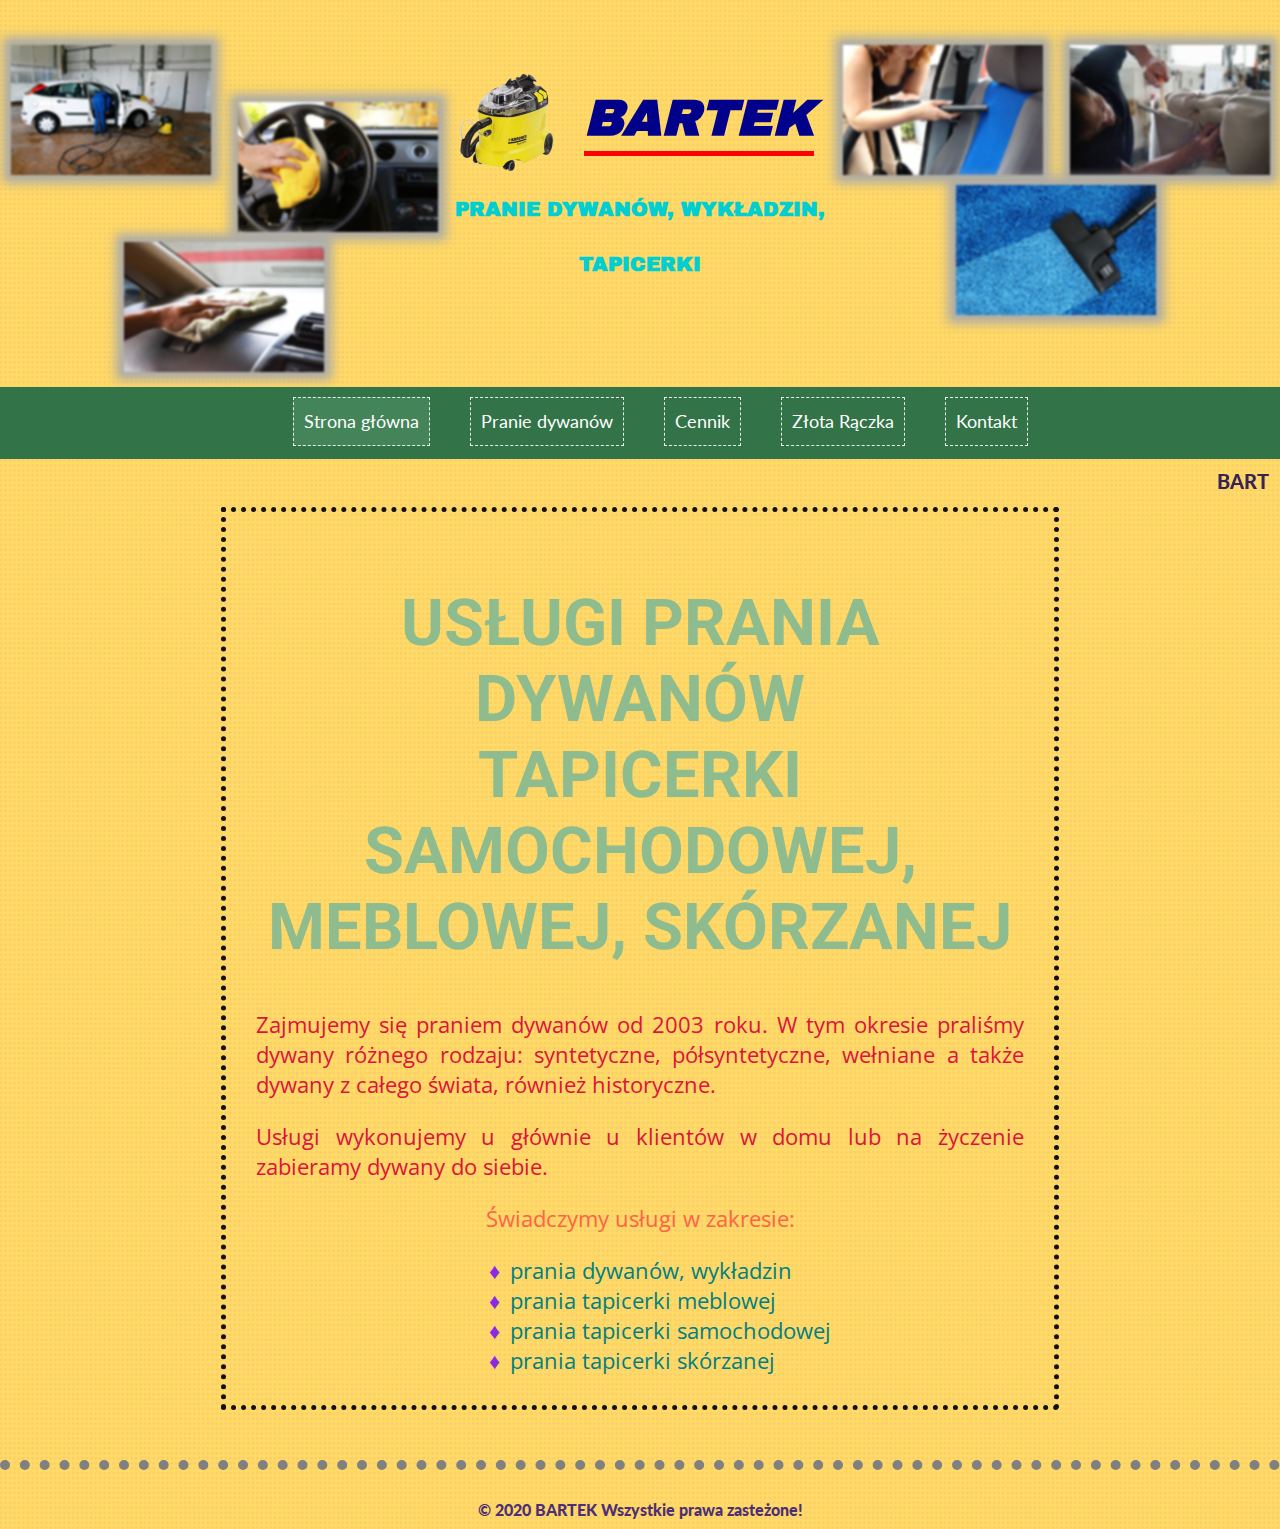
<file: index.html>
<!DOCTYPE HTML>
		<html lang = "pl">

			<head>
				<meta charset="utf-8" />
				<title>Pranie dywanów Warszawa i okolice| 7 zł/m² | Złota rączka | Bezpłatny dojazd!</title>
				<meta name="description" content="Czyszczenie, pranie dywanów, tapicerki samochodowej na terenie Warszawy i okolic. Przy okazji również oferuję usługi złotej rączki." />
				<meta name="keywords" content="pranie, pranie dywanów, złota rączka, piorę dywany, pranie tapicerki samochodowej, pranie tapicerki, pranie kanapy, pranie wykładzin, pranie tapicerki meblowej, pranie tapicerki skórzanej, złota rączka, złota, rączka, regulacja okien, regulacja drzwi, regulacja, smarowanie zawiasów, wymiana uszczelek, wymiana szyb, wymiana pakietów szybowych, naprawy, naprawy domowe, naprawa nieszczelnych dachów, naprawa dachów, demontaż okien, montaż okien, demontaż drzwi, montaż drzwi, kmt, gerda, inne, montaż okien dachowych, okna, okna dachowe, montaż rolet, montowanie rolet, montaż plis, pranie dywanow, dywany, zlota raczka, piore dywany, prańie dywanuw, prańe, praniee, promocja, z sąsiadem" />
				<meta http-equiv="X-UA-Compatible" content="IE=edge,chrome=1" />
				<link href="img/icon.ico" rel="shortcut icon">
				<link href="https://fonts.googleapis.com/css?family=Lato:400,900" rel="stylesheet">
				<link href="https://fonts.googleapis.com/css?family=Roboto:400,900" rel="stylesheet">
				<link href="https://fonts.googleapis.com/css?family=Archivo+Black&amp;subset=latin-ext" rel="stylesheet">
				<link rel="stylesheet" href="css/style.css" type="text/css">
                <link href="https://fonts.googleapis.com/css?family=Open+Sans:400,800" rel="stylesheet">
                <link href="https://fonts.googleapis.com/css?family=Roboto&display=swap" rel="stylesheet">
				<script src="js/jquery-3.3.1.min.js"></script>
                <script src="js/jquery.slicknav.js"></script>
                <meta name="viewport" content="width=device-width"/>
                <link rel="stylesheet" href="css/slicknav.css" />
			</head>
			
			<body>
                <main>
                    <div id="container">
                        <header>
                           <div id="header">
                                <div class="headerImg">
                                    <img src="img/headerImg1.png" width ="200" height = "130" align="bottom" alt=""/>
                                    <img src="img/headerImg2.png" width ="200" height = "130" align="center" alt=""/>
                                    <img src="img/headerImg3.png" width ="200" height = "130" align="top" alt=""/>
                                </div>
                                <div class="textLogo">
                                    <a href="/">
                                    <img class="textLogoImg" src="img/karcher.png" width = "100" height = "100" alt=""/>
                                    <span class="logoTextMain"><i>Bartek</i></span>
                                    <br/>
                                    <span class="logoTextMain2">Pranie dywanów, wykładzin, tapicerki</span>
                                    </a>
                                </div>
                                <div class="headerImg">
                                    <img src="img/headerImg4.png" width ="200" height = "130" align="top" alt=""/>
                                    <img src="img/headerImg5.png" width ="200" height = "130" align="center" alt=""/>
                                    <img src="img/headerImg6.png" width ="200" height = "130" align="bottom" alt=""/>
                                </div>
                            </div>
                            <div class="clearBoth"></div>
                        </header>

                        <nav>
                            <div class="nav">
                                <ol>
                                    <a class="currentPageNav"><li>Strona główna</li></a>
                                    <a href="pranie-dywanow"><li>Pranie dywanów</li></a>
                                    <a href="cennik"><li>Cennik</li></a>
                                    <a href="zlota-raczka"><li>Złota Rączka</li></a>
                                    <a href="kontakt"><li>Kontakt</li></a>
                                </ol>
                            </div>
                        </nav>
                        <article>
                            <div class="marquee">
                                <marquee> BARTEK - pranie dywanów, złota rączka | Dzwoń nr: <span class="marqueeFeatured">669 445 400</span> | <span class="marqueeFeatured">7 zł/m²</span> | Bezpłatny dojazd! | Uwaga! Promocja z sąsiadem - <span class="marqueeFeatured">20 % taniej</span></marquee>
                            </div>
                        </article>

                        <article>
                            <div id="content">
                                <span id="glowna">
                                <h1>Usługi prania dywanów <br> tapicerki samochodowej, meblowej, skórzanej</h1>
                                <p class="glowna1">Zajmujemy się praniem dywanów od 2003 roku. W tym okresie praliśmy dywany różnego rodzaju: syntetyczne, półsyntetyczne, wełniane a także dywany z całego świata, również historyczne.</p>
                                <p class="glowna1">Usługi wykonujemy u głównie u klientów w domu lub na życzenie zabieramy dywany do siebie.</p>
                                <p class="glowna2">Świadczymy usługi w zakresie:</p>
                                <ul>
                                    <li>prania dywanów, wykładzin</li>
                                    <li>prania tapicerki meblowej</li>
                                    <li>prania tapicerki samochodowej</li>
                                    <li>prania tapicerki skórzanej</li>
                                </ul>
                                </span>
                            </div>
                        </article>

                        <footer>
                            <div id="footer">
                                <span>&copy; 2020 BARTEK Wszystkie prawa zasteżone!</span>
                            </div>
                        </footer>
				    </div>
                </main>
				
				<script>
                    $(function(){
                        $('.nav').slicknav();
                    });
                </script>
			</body>
		</html>
</file>
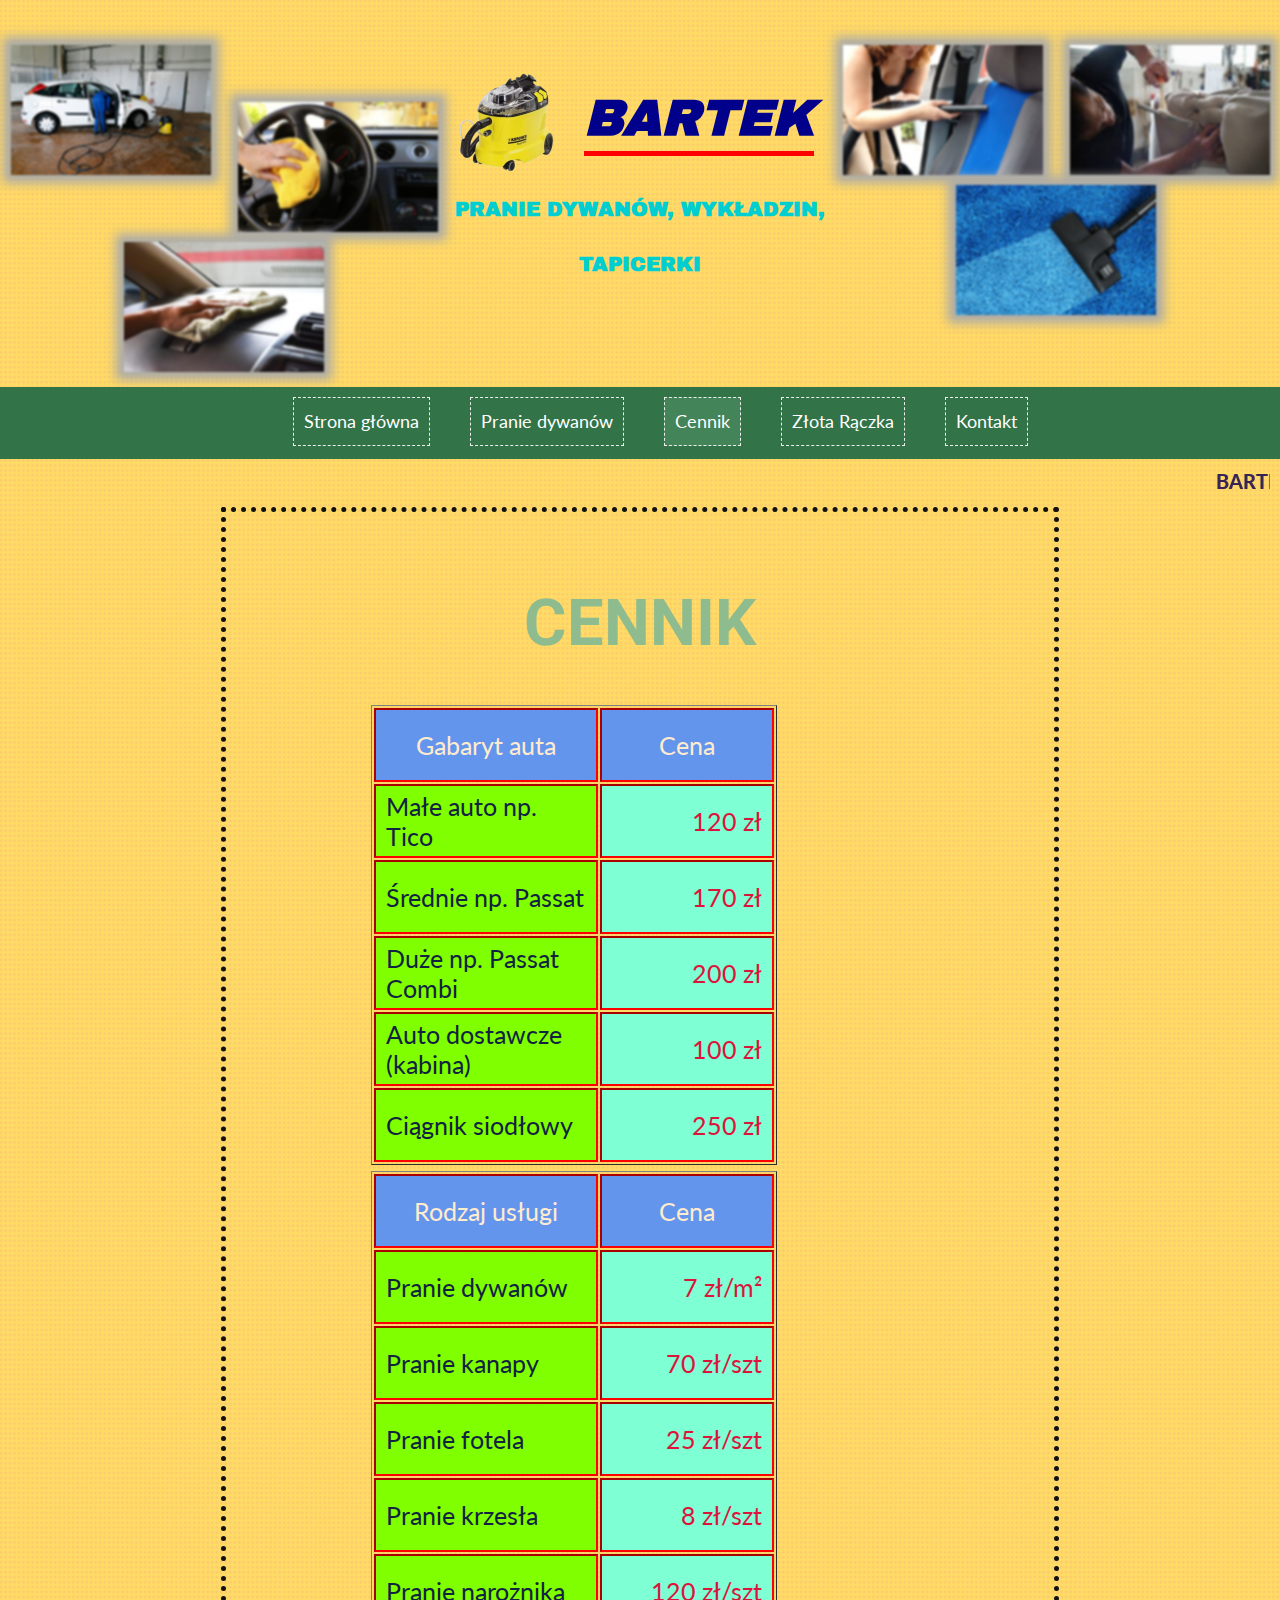
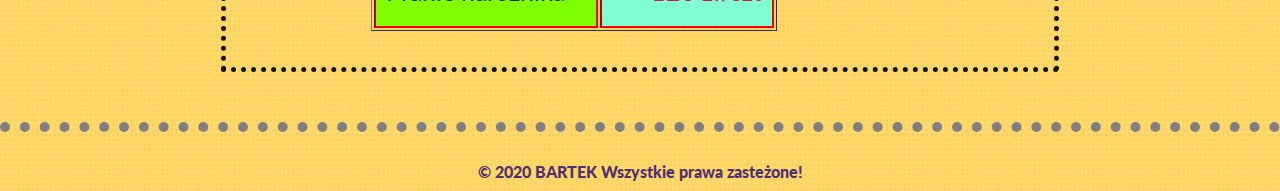
<file: cennik.html>
<!DOCTYPE HTML>
		<html lang = "pl">

			<head>
				<meta charset="utf-8" />
				<title>Cennik | Pranie dywanów Warszawa | 7 zł/m² | Bezpłatny dojazd</title>
				<meta name="description" content="Cennik usług czyszczenia, prania dywanów, tapicerki samochodowej, które wykonujemy na terenie Warszawy i okolic." />
				<meta name="keywords" content="pranie, pranie dywanów, złota rączka, piorę dywany, pranie tapicerki samochodowej, pranie tapicerki, pranie kanapy, pranie wykładzin, pranie tapicerki meblowej, pranie tapicerki skórzanej, złota rączka, złota, rączka, regulacja okien, regulacja drzwi, regulacja, smarowanie zawiasów, wymiana uszczelek, wymiana szyb, wymiana pakietów szybowych, naprawy, naprawy domowe, naprawa nieszczelnych dachów, naprawa dachów, demontaż okien, montaż okien, demontaż drzwi, montaż drzwi, kmt, gerda, inne, montaż okien dachowych, okna, okna dachowe, montaż rolet, montowanie rolet, montaż plis, pranie dywanow, dywany, zlota raczka, piore dywany, prańie dywanuw, prańe, praniee, promocja, z sąsiadem" />
				<meta http-equiv="X-UA-Compatible" content="IE=edge,chrome=1" />
				<link href="img/icon.ico" rel="shortcut icon">
				<link href="https://fonts.googleapis.com/css?family=Lato:400,900" rel="stylesheet">
				<link href="https://fonts.googleapis.com/css?family=Roboto:400,900" rel="stylesheet">
				<link href="https://fonts.googleapis.com/css?family=Archivo+Black&amp;subset=latin-ext" rel="stylesheet">
				<link rel="stylesheet" href="css/style.css" type="text/css">
                <link href="https://fonts.googleapis.com/css?family=Open+Sans:400,800" rel="stylesheet">
                <link href="https://fonts.googleapis.com/css?family=Roboto&display=swap" rel="stylesheet">
				<script src="js/jquery-3.3.1.min.js"></script>
                <script src="js/jquery.slicknav.js"></script>
                <meta name="viewport" content="width=device-width"/>
                <link rel="stylesheet" href="css/slicknav.css" />
			</head>
			
			<body>
                <main>
                    <div id="container">
                        <header>
                           <div id="header">
                                <div class="headerImg">
                                    <img src="img/headerImg1.png" width ="200" height = "130" align="bottom" alt=""/>
                                    <img src="img/headerImg2.png" width ="200" height = "130" align="center" alt=""/>
                                    <img src="img/headerImg3.png" width ="200" height = "130" align="top" alt=""/>
                                </div>
                                <div class="textLogo">
                                    <a href="/">
                                    <img class="textLogoImg" src="img/karcher.png" width = "100" height = "100" alt=""/>
                                    <span class="logoTextMain"><i>Bartek</i></span>
                                    <br/>
                                    <span class="logoTextMain2">Pranie dywanów, wykładzin, tapicerki</span>
                                    </a>
                                </div>
                                <div class="headerImg">
                                    <img src="img/headerImg4.png" width ="200" height = "130" align="top" alt=""/>
                                    <img src="img/headerImg5.png" width ="200" height = "130" align="center" alt=""/>
                                    <img src="img/headerImg6.png" width ="200" height = "130" align="bottom" alt=""/>
                                </div>
                            </div>
                            <div class="clearBoth"></div>
                        </header>

                        <nav>
                            <div class="nav">
                                <ol>
                                    <a href="/"><li>Strona główna</li></a>
                                    <a href="pranie-dywanow"><li>Pranie dywanów</li></a>
                                    <a class="currentPageNav"><li>Cennik</li></a>
                                    <a href="zlota-raczka"><li>Złota Rączka</li></a>
                                    <a href="kontakt"><li>Kontakt</li></a>
                                </ol>
                            </div>
                        </nav>

                        <article>
                            <div class="marquee">
                                <marquee> BARTEK - pranie dywanów, złota rączka | Dzwoń nr: <span class="marqueeFeatured">669 445 400</span> | <span class="marqueeFeatured">7 zł/m²</span> | Bezpłatny dojazd! | Uwaga! Promocja z sąsiadem - <span class="marqueeFeatured">20 % taniej</span></marquee>
                            </div>
                        </article>

                        <article>
                            <div id="content">
                                <span id="glowna">
                                    <h1>Cennik</h1>
                                    <div id="tablesCennik">
                                        <table class="cennikTable" border="x">

                                             <tr>
                                                <td class="cennikTableTopDesc">
                                                    Gabaryt auta
                                                </td>

                                                <td class="cennikTableTopDesc">
                                                    Cena
                                                </td>
                                            </tr>

                                            <tr>
                                                <td class="cennikTableDesc">
                                                    Małe auto np. Tico
                                                </td>

                                                <td class="cennikTableCena">
                                                    120 zł
                                                </td>
                                            </tr>

                                            <tr>
                                                <td class="cennikTableDesc">
                                                    Średnie np. Passat
                                                </td>

                                                <td class="cennikTableCena">
                                                    170 zł
                                                </td>
                                            </tr>

                                            <tr>
                                                <td class="cennikTableDesc">
                                                    Duże np. Passat Combi
                                                </td>

                                                <td class="cennikTableCena">
                                                    200 zł
                                                </td>
                                            </tr>

                                            <tr>
                                                <td class="cennikTableDesc">
                                                    Auto dostawcze (kabina)
                                                </td>

                                                <td class="cennikTableCena">
                                                    100 zł
                                                </td>
                                            </tr>

                                            <tr>
                                                <td class="cennikTableDesc">
                                                    Ciągnik siodłowy
                                                </td>

                                                <td class="cennikTableCena">
                                                    250 zł
                                                </td>
                                            </tr>
                                        </table>

                                        <table class="cennikTable" border="x">

                                            <tr>
                                                <td class="cennikTableTopDesc">
                                                    Rodzaj usługi
                                                </td>

                                                <td class="cennikTableTopDesc">
                                                    Cena
                                                </td>
                                            </tr>

                                            <tr>
                                                <td class="cennikTableDesc">
                                                    Pranie dywanów
                                                </td>

                                                <td class="cennikTableCena">
                                                    7 zł/m²
                                                </td>
                                            </tr>

                                            <tr>
                                                <td class="cennikTableDesc">
                                                    Pranie kanapy
                                                </td>

                                                <td class="cennikTableCena">
                                                    70 zł/szt
                                                </td>
                                            </tr>

                                            <tr>
                                                <td class="cennikTableDesc">
                                                    Pranie fotela
                                                </td>

                                                <td class="cennikTableCena">
                                                    25 zł/szt
                                                </td>
                                            </tr>

                                            <tr>
                                                <td class="cennikTableDesc">
                                                    Pranie krzesła
                                                </td>

                                                <td class="cennikTableCena">
                                                    8 zł/szt
                                                </td>
                                            </tr>

                                            <tr>
                                                <td class="cennikTableDesc">
                                                    Pranie narożnika
                                                </td>

                                                <td class="cennikTableCena">
                                                    120 zł/szt
                                                </td>
                                            </tr>
                                        </table>
                                    </div>
                                </span>
                                <div class="clearBoth"></div>
                            </div>
                        </article>

                        <footer>
                            <div id="footer">
                                <span>&copy; 2020 BARTEK Wszystkie prawa zasteżone!</span>
                            </div>
                        </footer>
                    </div>
                </main>
                
				<script>
                    $(function(){
                        $('.nav').slicknav();
                    });
                </script>
				
			</body>
		</html>
</file>
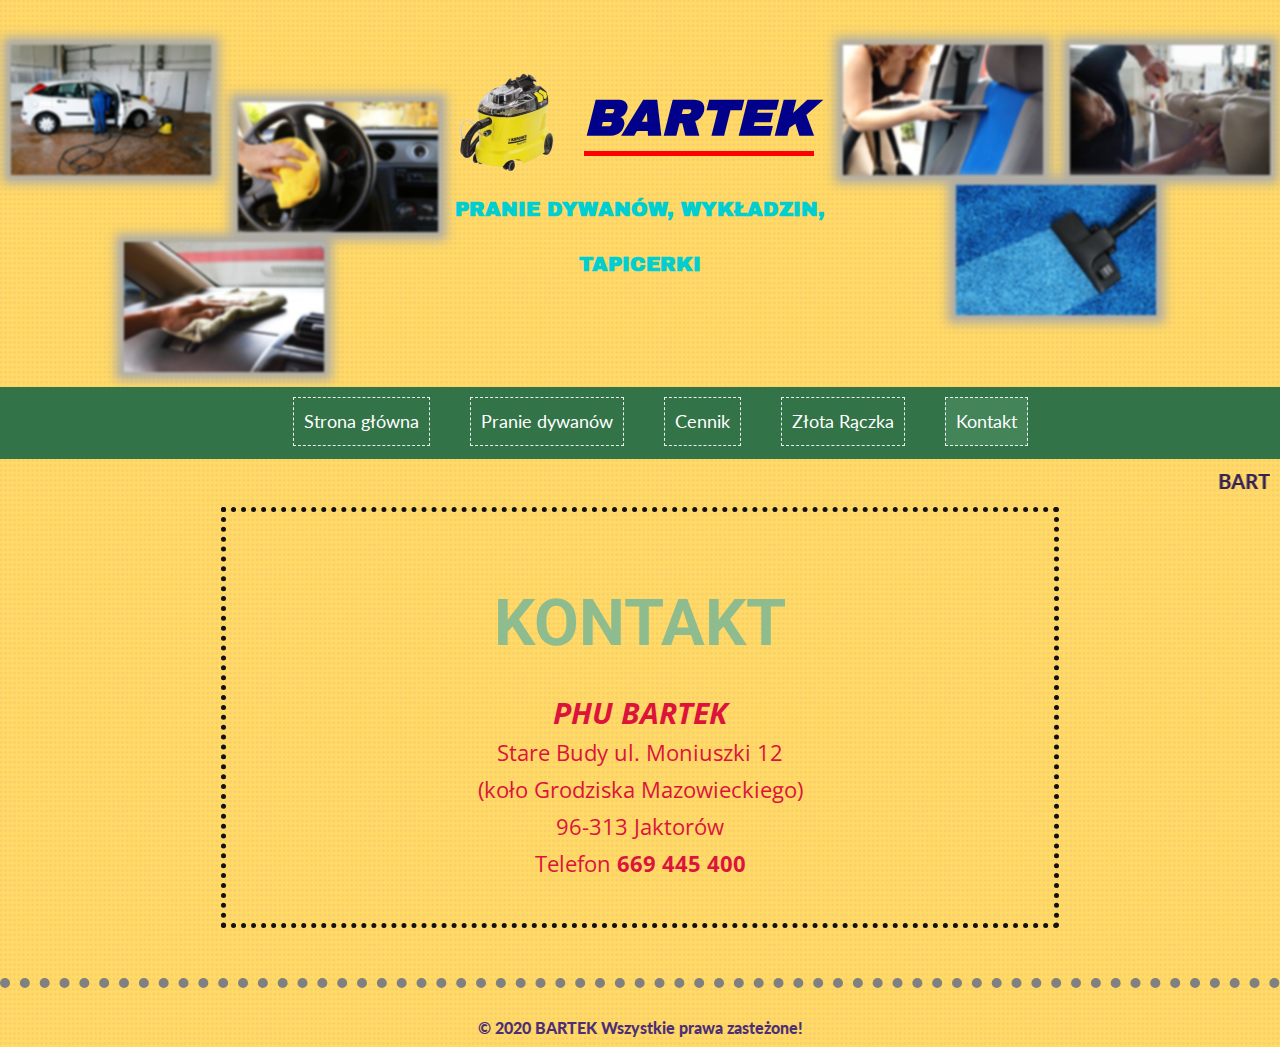
<file: kontakt.html>
<!DOCTYPE HTML>
		<html lang = "pl">

			<head>
				<meta charset="utf-8" />
				<title>Kontakt pranie dywanów Warszawa i okolice| 7 zł/m² | Złota rączka | Bezpłatny dojazd!</title>
				<meta name="description" content="Kontakt nr. 669-445-400 Czyszczenie, pranie dywanów, tapicerki samochodowej na terenie Warszawy i okolic. Przy okazji również oferuję usługi złotej rączki naprawcze typu: regulacja okien, smarowanie zawias, podcinanie drzwi etc. " />
				<meta name="keywords" content="pranie, pranie dywanów, złota rączka, piorę dywany, pranie tapicerki samochodowej, pranie tapicerki, pranie kanapy, pranie wykładzin, pranie tapicerki meblowej, pranie tapicerki skórzanej, złota rączka, złota, rączka, regulacja okien, regulacja drzwi, regulacja, smarowanie zawiasów, wymiana uszczelek, wymiana szyb, wymiana pakietów szybowych, naprawy, naprawy domowe, naprawa nieszczelnych dachów, naprawa dachów, demontaż okien, montaż okien, demontaż drzwi, montaż drzwi, kmt, gerda, inne, montaż okien dachowych, okna, okna dachowe, montaż rolet, montowanie rolet, montaż plis, pranie dywanow, dywany, zlota raczka, piore dywany, prańie dywanuw, prańe, praniee, promocja, z sąsiadem" />
				<meta http-equiv="X-UA-Compatible" content="IE=edge,chrome=1" />
				<link href="img/icon.ico" rel="shortcut icon">
				<link href="https://fonts.googleapis.com/css?family=Lato:400,900" rel="stylesheet">
				<link href="https://fonts.googleapis.com/css?family=Roboto:400,900" rel="stylesheet">
				<link href="https://fonts.googleapis.com/css?family=Archivo+Black&amp;subset=latin-ext" rel="stylesheet">
				<link rel="stylesheet" href="css/style.css" type="text/css">
                <link href="https://fonts.googleapis.com/css?family=Open+Sans:400,800" rel="stylesheet">
                <link href="https://fonts.googleapis.com/css?family=Roboto&display=swap" rel="stylesheet">
				<script src="js/jquery-3.3.1.min.js"></script>
                <script src="js/jquery.slicknav.js"></script>
                <meta name="viewport" content="width=device-width"/>
                <link rel="stylesheet" href="css/slicknav.css" />
			</head>
			
			<body>
                <main>
                    <div id="container">
                        <header>
                           <div id="header">
                                <div class="headerImg">
                                    <img src="img/headerImg1.png" width ="200" height = "130" align="bottom" alt=""/>
                                    <img src="img/headerImg2.png" width ="200" height = "130" align="center" alt=""/>
                                    <img src="img/headerImg3.png" width ="200" height = "130" align="top" alt=""/>
                                </div>
                                <div class="textLogo">
                                    <a href="/">
                                    <img class="textLogoImg" src="img/karcher.png" width = "100" height = "100" alt=""/>
                                    <span class="logoTextMain"><i>Bartek</i></span>
                                    <br/>
                                    <span class="logoTextMain2">Pranie dywanów, wykładzin, tapicerki</span>
                                    </a>
                                </div>
                                <div class="headerImg">
                                    <img src="img/headerImg4.png" width ="200" height = "130" align="top" alt=""/>
                                    <img src="img/headerImg5.png" width ="200" height = "130" align="center" alt=""/>
                                    <img src="img/headerImg6.png" width ="200" height = "130" align="bottom" alt=""/>
                                </div>
                            </div>
                            <div class="clearBoth"></div>
                        </header>

                        <nav>
                            <div class="nav">
                                <ol>
                                    <a href="/"><li>Strona główna</li></a>
                                    <a href="pranie-dywanow"><li>Pranie dywanów</li></a>
                                    <a href="cennik"><li>Cennik</li></a>
                                    <a href="zlota-raczka"><li>Złota Rączka</li></a>
                                    <a class="currentPageNav"><li>Kontakt</li></a>
                                </ol>
                            </div>
                        </nav>

                        <article>
                            <div class="marquee">
                                <marquee> BARTEK - pranie dywanów, złota rączka | Dzwoń nr: <span class="marqueeFeatured">669 445 400</span> | <span class="marqueeFeatured">7 zł/m²</span> | Bezpłatny dojazd! | Uwaga! Promocja z sąsiadem - <span class="marqueeFeatured">20 % taniej</span></marquee>
                            </div>
                        </article>

                        <article>
                            <div id="content">
                                <span id="glowna">
                                    <h1>Kontakt</h1>
                                    <span class="kontaktContent">
                                        <p class="glowna2"><i><strong>PHU BARTEK</strong></i></p>
                                        <p class="glowna2">Stare Budy ul. Moniuszki 12</p>
                                        <p class="glowna2">(koło Grodziska Mazowieckiego)</p>
                                        <p class="glowna2">96-313 Jaktorów</p>
                                        <p class="glowna2">Telefon <strong>669 445 400</strong></p>
                                    </span>
                                </span>
                            </div>
                        </article>

                        <footer>
                            <div id="footer">
                                <span>&copy; 2020 BARTEK Wszystkie prawa zasteżone!</span>
                            </div>
                        </footer>
                    </div>
                </main>
                
				<script>
                    $(function(){
                        $('.nav').slicknav();
                    });
                </script>
				
			</body>
		</html>
</file>
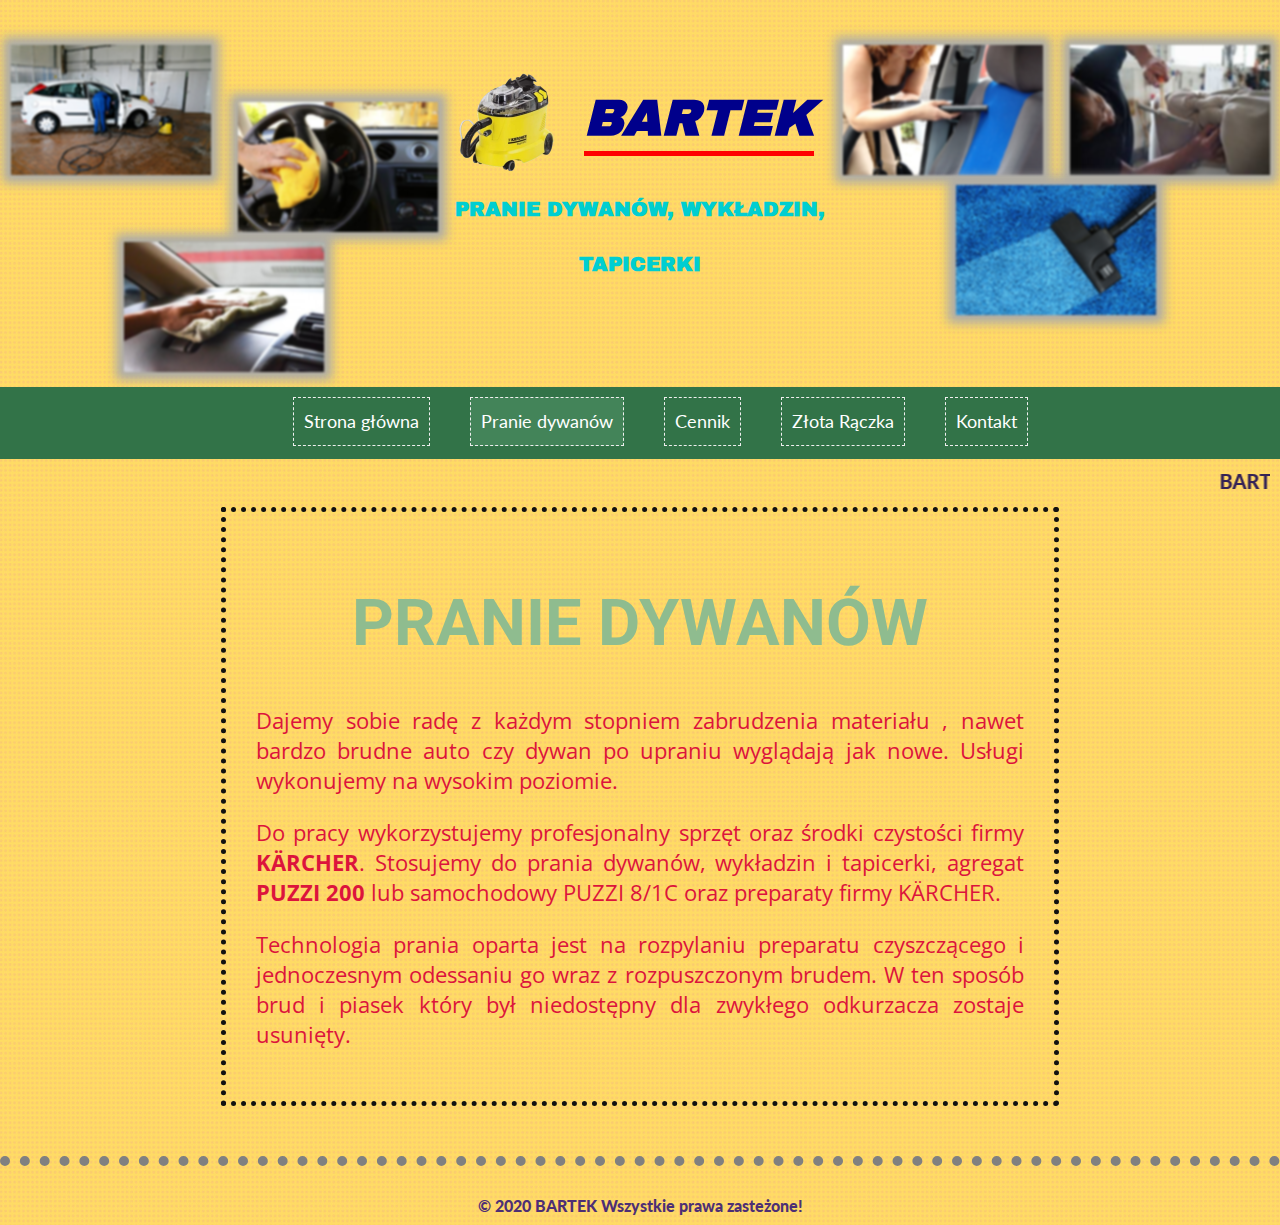
<file: pranieDywanow.html>
<!DOCTYPE HTML>
		<html lang = "pl">

			<head>
				<meta charset="utf-8" />
				<title>Pranie dywanów Warszawa | 7 zł/m² | Bezpłatny dojazd</title>
				<meta name="description" content="Wykonujemy usługi czyszczenia, prania dywanów, tapicerki samochodowej na terenie Warszawy i okolic." />
				<meta name="keywords" content="pranie, pranie dywanów, złota rączka, piorę dywany, pranie tapicerki samochodowej, pranie tapicerki, pranie kanapy, pranie wykładzin, pranie tapicerki meblowej, pranie tapicerki skórzanej, złota rączka, złota, rączka, regulacja okien, regulacja drzwi, regulacja, smarowanie zawiasów, wymiana uszczelek, wymiana szyb, wymiana pakietów szybowych, naprawy, naprawy domowe, naprawa nieszczelnych dachów, naprawa dachów, demontaż okien, montaż okien, demontaż drzwi, montaż drzwi, kmt, gerda, inne, montaż okien dachowych, okna, okna dachowe, montaż rolet, montowanie rolet, montaż plis, pranie dywanow, dywany, zlota raczka, piore dywany, prańie dywanuw, prańe, praniee, promocja, z sąsiadem" />
				<meta http-equiv="X-UA-Compatible" content="IE=edge,chrome=1" />
				<link href="img/icon.ico" rel="shortcut icon">
				<link href="https://fonts.googleapis.com/css?family=Lato:400,900" rel="stylesheet">
				<link href="https://fonts.googleapis.com/css?family=Roboto:400,900" rel="stylesheet">
				<link href="https://fonts.googleapis.com/css?family=Archivo+Black&amp;subset=latin-ext" rel="stylesheet">
				<link rel="stylesheet" href="css/style.css" type="text/css">
                <link href="https://fonts.googleapis.com/css?family=Open+Sans:400,800" rel="stylesheet">
                <link href="https://fonts.googleapis.com/css?family=Roboto&display=swap" rel="stylesheet">
				<script src="js/jquery-3.3.1.min.js"></script>
                <script src="js/jquery.slicknav.js"></script>
                <meta name="viewport" content="width=device-width"/>
                <link rel="stylesheet" href="css/slicknav.css" />
			</head>
			
			<body>
                <main>
                    <div id="container">
                        <header>
                           <div id="header">
                                <div class="headerImg">
                                    <img src="img/headerImg1.png" width ="200" height = "130" align="bottom" alt=""/>
                                    <img src="img/headerImg2.png" width ="200" height = "130" align="center" alt=""/>
                                    <img src="img/headerImg3.png" width ="200" height = "130" align="top" alt=""/>
                                </div>
                                <div class="textLogo">
                                    <a href="/">
                                    <img class="textLogoImg" src="img/karcher.png" width = "100" height = "100" alt=""/>
                                    <span class="logoTextMain"><i>Bartek</i></span>
                                    <br/>
                                    <span class="logoTextMain2">Pranie dywanów, wykładzin, tapicerki</span>
                                    </a>
                                </div>
                                <div class="headerImg">
                                    <img src="img/headerImg4.png" width ="200" height = "130" align="top" alt=""/>
                                    <img src="img/headerImg5.png" width ="200" height = "130" align="center" alt=""/>
                                    <img src="img/headerImg6.png" width ="200" height = "130" align="bottom" alt=""/>
                                </div>
                            </div>
                            <div class="clearBoth"></div>
                        </header>

                        <nav>
                            <div class="nav">
                                <ol>
                                    <a href="/"><li>Strona główna</li></a>
                                    <a class="currentPageNav"><li>Pranie dywanów</li></a>
                                    <a href="cennik"><li>Cennik</li></a>
                                    <a href="zlota-raczka"><li>Złota Rączka</li></a>
                                    <a href="kontakt"><li>Kontakt</li></a>
                                </ol>
                            </div>
                        </nav>

                        <article>
                            <div class="marquee">
                                <marquee> BARTEK - pranie dywanów, złota rączka | Dzwoń nr: <span class="marqueeFeatured">669 445 400</span> | <span class="marqueeFeatured">7 zł/m²</span> | Bezpłatny dojazd! | Uwaga! Promocja z sąsiadem - <span class="marqueeFeatured">20 % taniej</span></marquee>
                            </div>
                        </article>

                        <article>
                            <div id="content">
                                <span id="glowna">
                                    <h1>Pranie dywanów</h1>
                                    <p class="glowna1">Dajemy sobie radę z każdym stopniem zabrudzenia materiału , nawet bardzo brudne auto czy dywan po upraniu wyglądają jak nowe. Usługi wykonujemy na wysokim poziomie.</p>
                                    <p class="glowna1">Do pracy wykorzystujemy profesjonalny sprzęt oraz środki czystości firmy <strong>KÄRCHER</strong>. Stosujemy do prania dywanów, wykładzin i tapicerki, agregat <strong>PUZZI 200</strong> lub samochodowy PUZZI 8/1C oraz preparaty firmy KÄRCHER.</p>
                                    <p class="glowna1">Technologia prania oparta jest na rozpylaniu preparatu czyszczącego i jednoczesnym odessaniu go wraz z rozpuszczonym brudem. W ten sposób brud i piasek który był niedostępny dla zwykłego odkurzacza zostaje usunięty.</p>
                                </span>
                            </div>
                        </article>

                        <footer>
                            <div id="footer">
                                <span>&copy; 2020 BARTEK Wszystkie prawa zasteżone!</span>
                            </div>
                        </footer>

                    </div>
                </main>
                
				<script>
                    $(function(){
                        $('.nav').slicknav();
                    });
                </script>
			</body>
		</html>
</file>
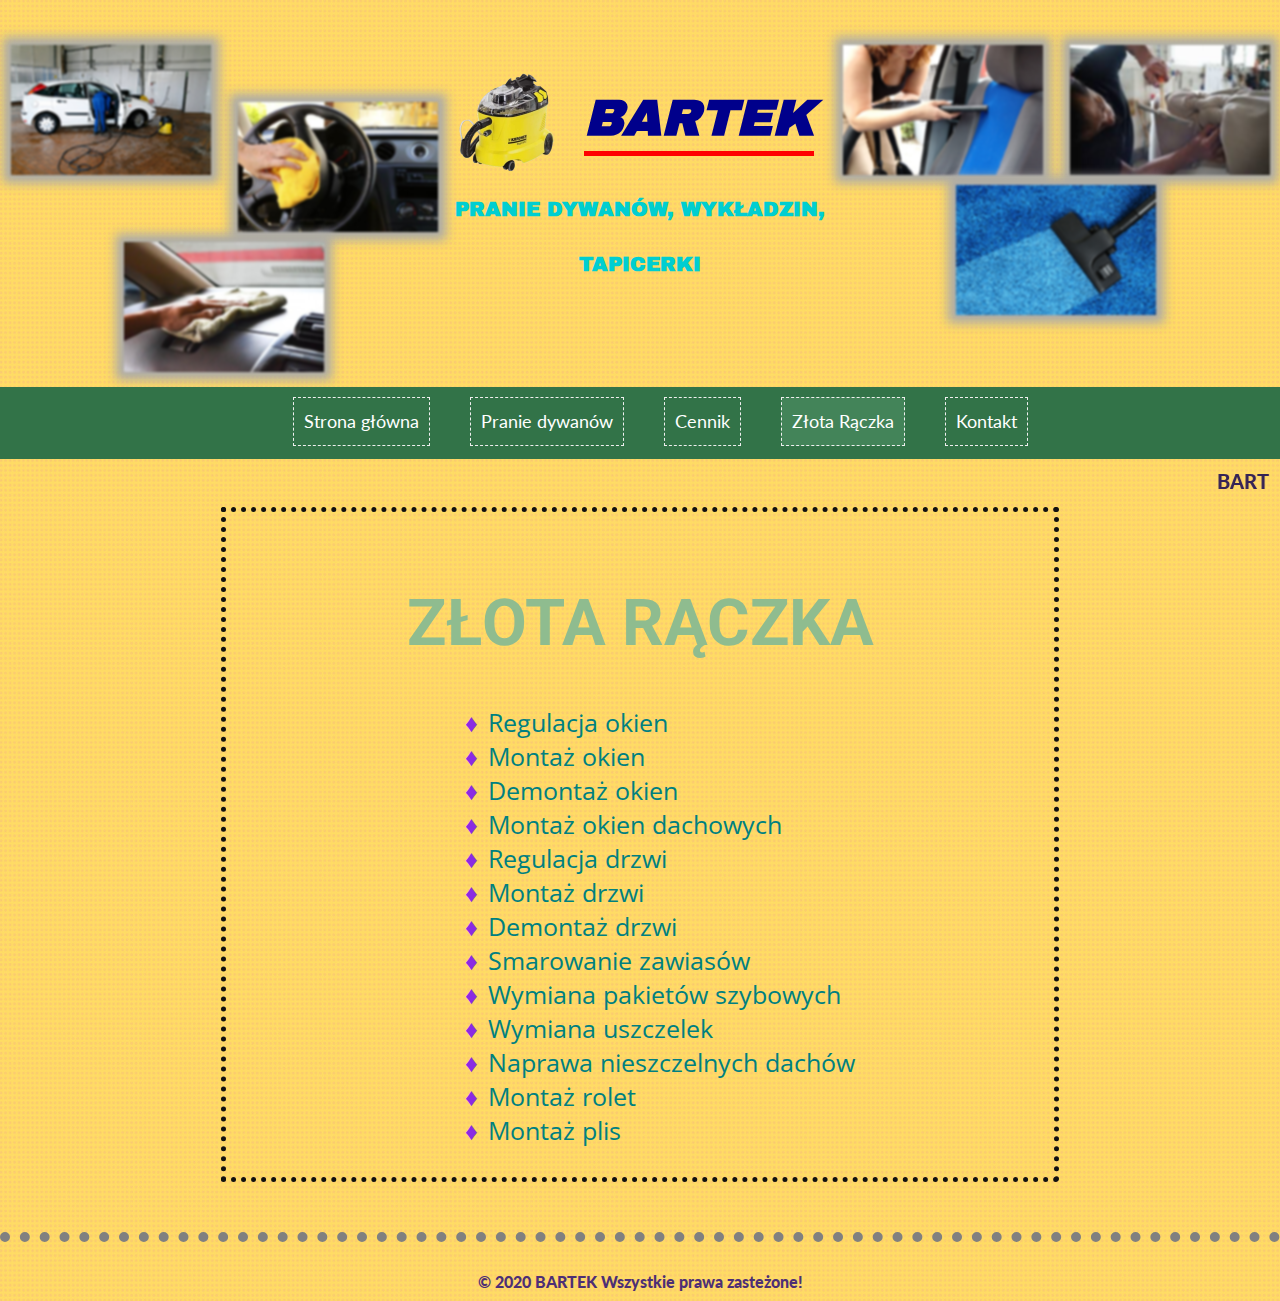
<file: zlotaRaczka.html>
<!DOCTYPE HTML>
		<html lang = "pl">

			<head>
				<meta charset="utf-8" />
				<title>Złota rączka Warszawa i okolice | Bezpłatny dojazd!</title>
				<meta name="description" content="Usługi złotej rączki naprawcze typu: regulacja okien, smarowanie zawias, podcinanie drzwi. Wykonuję je na terenie Warszawy i okolic. " />
				<meta name="keywords" content="pranie, pranie dywanów, złota rączka, piorę dywany, pranie tapicerki samochodowej, pranie tapicerki, pranie kanapy, pranie wykładzin, pranie tapicerki meblowej, pranie tapicerki skórzanej, złota rączka, złota, rączka, regulacja okien, regulacja drzwi, regulacja, smarowanie zawiasów, wymiana uszczelek, wymiana szyb, wymiana pakietów szybowych, naprawy, naprawy domowe, naprawa nieszczelnych dachów, naprawa dachów, demontaż okien, montaż okien, demontaż drzwi, montaż drzwi, kmt, gerda, inne, montaż okien dachowych, okna, okna dachowe, montaż rolet, montowanie rolet, montaż plis, pranie dywanow, dywany, zlota raczka, piore dywany, prańie dywanuw, prańe, praniee, promocja, z sąsiadem" />
				<meta http-equiv="X-UA-Compatible" content="IE=edge,chrome=1" />
				<link href="img/icon.ico" rel="shortcut icon">
				<link href="https://fonts.googleapis.com/css?family=Lato:400,900" rel="stylesheet">
				<link href="https://fonts.googleapis.com/css?family=Roboto:400,900" rel="stylesheet">
				<link href="https://fonts.googleapis.com/css?family=Archivo+Black&amp;subset=latin-ext" rel="stylesheet">
				<link rel="stylesheet" href="css/style.css" type="text/css">
                <link href="https://fonts.googleapis.com/css?family=Open+Sans:400,800" rel="stylesheet">
                <link href="https://fonts.googleapis.com/css?family=Roboto&display=swap" rel="stylesheet">
				<script src="js/jquery-3.3.1.min.js"></script>
                <script src="js/jquery.slicknav.js"></script>
                <meta name="viewport" content="width=device-width"/>
                <link rel="stylesheet" href="css/slicknav.css" />
			</head>
			
			<body>
                <main>
                    <div id="container">
                        <header>
                           <div id="header">
                                <div class="headerImg">
                                    <img src="img/headerImg1.png" width ="200" height = "130" align="bottom" alt=""/>
                                    <img src="img/headerImg2.png" width ="200" height = "130" align="center" alt=""/>
                                    <img src="img/headerImg3.png" width ="200" height = "130" align="top" alt=""/>
                                </div>
                                <div class="textLogo">
                                    <a href="/">
                                    <img class="textLogoImg" src="img/karcher.png" width = "100" height = "100" alt=""/>
                                    <span class="logoTextMain"><i>Bartek</i></span>
                                    <br/>
                                    <span class="logoTextMain2">Pranie dywanów, wykładzin, tapicerki</span>
                                    </a>
                                </div>
                                <div class="headerImg">
                                    <img src="img/headerImg4.png" width ="200" height = "130" align="top" alt=""/>
                                    <img src="img/headerImg5.png" width ="200" height = "130" align="center" alt=""/>
                                    <img src="img/headerImg6.png" width ="200" height = "130" align="bottom" alt=""/>
                                </div>
                            </div>
                            <div class="clearBoth"></div>
                        </header>

                        <nav>
                            <div class="nav">
                                <ol>
                                    <a href="/"><li>Strona główna</li></a>
                                    <a href="pranie-dywanow"><li>Pranie dywanów</li></a>
                                    <a href="cennik"><li>Cennik</li></a>
                                    <a class="currentPageNav"><li>Złota Rączka</li></a>
                                    <a href="kontakt"><li>Kontakt</li></a>
                                </ol>
                            </div>
                        </nav>

                        <article>
                        <div class="marquee">
                            <marquee> BARTEK - pranie dywanów, złota rączka | Dzwoń nr: <span class="marqueeFeatured">669 445 400</span> | <span class="marqueeFeatured">7 zł/m²</span> | Bezpłatny dojazd! | Uwaga! Promocja z sąsiadem - <span class="marqueeFeatured">20 % taniej</span></marquee>
                        </div>
                        </article>


                        <article>
                            <div id="content">
                                <span id="glowna">
                                    <h1>Złota rączka</h1>
                                    <span class="zlotaRaczka">
                                        <ul>
                                            <li>Regulacja okien</li>
                                            <li>Montaż okien</li>
                                            <li>Demontaż okien</li>
                                            <li>Montaż okien dachowych</li>
                                            <li>Regulacja drzwi</li>
                                            <li>Montaż drzwi</li>
                                            <li>Demontaż drzwi</li>
                                            <li>Smarowanie zawiasów</li>
                                            <li>Wymiana pakietów szybowych</li>
                                            <li>Wymiana uszczelek</li>
                                            <li>Naprawa nieszczelnych dachów</li>
                                            <li>Montaż rolet</li>
                                            <li>Montaż plis</li>
                                        </ul>
                                    </span>
                                </span>
                            </div>
                        </article>

                        <footer>
                            <div id="footer">
                                <span>&copy; 2020 BARTEK Wszystkie prawa zasteżone!</span>
                            </div>
                        </footer>
                    </div>
                </main>
                
				<script>
                    $(function(){
                        $('.nav').slicknav();
                    });
                </script>
				
			</body>
		</html>
</file>
<file: css/style.css>
body {
    font-family: 'Lato', sans-serif;
    margin: 0;
    /*========================================================
     This pattern is downloaded from www.subtlepatterns.com
     If you need more, that's where to get'em.
     ========================================================*/
    background-image: url("../img/halftone-yellow.png");
}

#container {
    margin-left: auto;
    margin-right: auto;
}

#header {
    margin-top: 30px;
    margin-bottom: 30px;
    font-family: 'Archivo Black', sans-serif;
    font-weight: 900;
    text-transform: uppercase;
    font-size: 50px;
    text-align: center;
    width: 100%;
}

.headerImg {
    float: left;
    width: 35%;
    padding-top: 10px;
    padding-bottom: 10px;
}

.headerImg > img {
    -webkit-filter: blur(1px);
    box-shadow: 0 0 10px 8px #aaaaaa;
    margin: 5px;
}

.textLogo {
    float: left;
    width: 30%;
    position: relative;
    transform: translateY(20%);
    z-index: 100;
}

.textLogo > a {
    text-decoration: none;
    color: #111111;
}

.textLogoImg {
    vertical-align: middle !important;
    position: relative !important;
    transform: translateX(-10%) !important;
}

.logoTextMain {
    font-size: 50px;
    text-align: center;
    padding-bottom: 5px;
    border-bottom: 5px solid red;
    border-top-width: 50px;
    color: darkblue;
}

.logoTextMain2 {
    font-size: 20px;
    text-align: center;
    color: darkturquoise;
}

.clearBoth {
    clear: both !important;
}

.marquee {
    margin: 10px;
    color: #352356;
    font-weight: 900;
    font-size: 20px;
}

.marqueeFeatured {
    color: red;
}

.nav {
    background-color: #327348;
    text-align: center;
    padding-top: 10px;
    padding-bottom: 10px;
}

.sticky {
    width: 100%;
    position: fixed;
    left: 0;
    top: 0;
    z-index: 100;
}

nav {
    position: sticky;
    top: 0;
    z-index: 100;
}

.nav > ol {
    margin: 0;
    list-style-type: none;
    font-size: 18px;
    height: auto;
    line-height: 150%;
    display: inline-block;
}

.nav > ol a {
    display: block;
    float: left;
    color: #ffffff;
    text-decoration: none;
    background-color: none;
    margin-left: 20px;
    margin-right: 20px;
    padding: 10px;
    border: 1px dashed #efefef;
    width: auto;
    font-size: auto;
    vertical-align: middle;
}

.nav > ol a:hover {
    color: #ffffff;
    text-decoration: none;
    display: block;
    background-color: red;
    float: left;
    cursor: pointer;
}

.currentPageNav {
    background-color: #438459 !important;
    cursor: default !important;
}

#content {
    width: 60%;
    border: 5px dotted #111111;
    color: #111111;
    font-size: 22px;
    padding: 30px;
    text-align: justify;
    font-family: 'Open Sans', sans-serif;
    color: #122342;
    margin-left: auto;
    margin-right: auto;
}

/*ogolne ustawienia*/

#content > #glowna > h1 {
    text-align: center;
    font-family: Roboto;
    font-size: 65px;
    color: darkseagreen;
    text-transform: uppercase;
}

#content > #glowna > .glowna1 {
    text-align: justify;
    color: crimson;
}

#content > #glowna > .glowna2 {
    text-align: center;
    color: tomato;
}

ul :before {
    content: "\002666";
    margin-right: 10px;
    color: blueviolet;
}

ul {
    color: teal;
}

.slicknav_menu {
    display: none;
}

.nav {
    display: block;
    position: sticky;
    top: 0px;
    z-index: 2;
}

@media only screen and (max-width: 700px) {
    /*@media (pointer:none), (pointer:coarse)*/
    .slicknav_menu {
        display: block;
    }

    .nav {
        display: none;
    }

    .textLogo {
        line-height: 1em;
        opacity: 1;
    }

    .logoTextMain2 {
        position: relative;
        left: 50%;
    }

    .textLogoImg {
        position: relative;
        left: 50%;
    }

    .headerImg {
        opacity: 0.5;
    }

    h1 {
        font-size: 2em !important;
    }

    #content {
        width: 100% !important;
        position: relative;
        left: 3%;
        float: center;
    }

    #footer {
        width: 100%;
        position: relative;
        left: 10%;
    }

    #content > #glowna > .zlotaRaczka > ul {
        right: 10%;
    }
}


/*koniec ogolnych ustawien*/

/*glowna*/

#content > #glowna > ul {
    text-align: left;
    display: table;
    margin: 0 auto;
    position: relative;
    list-style-type: none;
}

#content > #glowna > ul > li {
    display: -webkit-flex;
    display: flex;
}

/*koniec glownej*/

/*cennik*/

.cennikTable {
    margin: 0 auto;
    display: inline-block;
}

.cennikTableDesc {
    padding: 10px;
    padding-top: 5px;
    padding-bottom: 5px;
    background-color: chartreuse;
    border-color: red;
    border-width: 2px;
    font-family: 'Lato', sans-serif;
    font-size: 25px;
    height: 60px;
    text-align: left;
    width: 200px;
}

.cennikTableCena {
    padding: 10px;
    padding-top: 5px;
    padding-bottom: 5px;
    background-color: aquamarine;
    border-color: red;
    border-width: 2px;
    font-family: 'Lato', sans-serif;
    font-size: 25px;
    height: 60px;
    text-align: right;
    width: 150px;
    color: crimson;
}

.cennikTableTopDesc {
    padding: 10px;
    padding-top: 5px;
    padding-bottom: 5px;
    background-color: cornflowerblue;
    border-color: red;
    border-width: 2px;
    font-family: 'Lato', sans-serif;
    font-size: 25px;
    height: 60px;
    text-align: center;
    width: 150px;
    color: blanchedalmond;
}

#tablesCennik {
    width: 80%;
    margin-left: 15%;
    margin-right: 15%;
    display: inline-block;
}

/*koniec cennika*/

/*zlota raczka*/

#content > #glowna > .zlotaRaczka > ul {
    text-align: left;
    display: table;
    margin: 0 auto;
    position: relative;
    list-style-type: none;
    font-size: 25px;
}

#content > #glowna > .zlotaRaczka > ul > li {
    display: -webkit-flex;
    display: flex;
}

/*koniec zlotej raczki*/

/*kontakt*/

#content > #glowna > .kontaktContent > .glowna2 {
    text-align: center;
    line-height: 15px;
    color: crimson;
}

#content > #glowna > .kontaktContent > .glowna2 > i > strong {
    font-size: 30px;
}

/*koniec kontaktu*/

#footer {
    font-family: 'Lato', sans-serif;
    font-size: 16px;
    color: #4d2f75;
    font-weight: 900;
    padding: 10px;
    padding-top: 30px;
    text-align: center;
    margin-top: 50px;
    border-top: 10px dotted gray;
}
</file>
